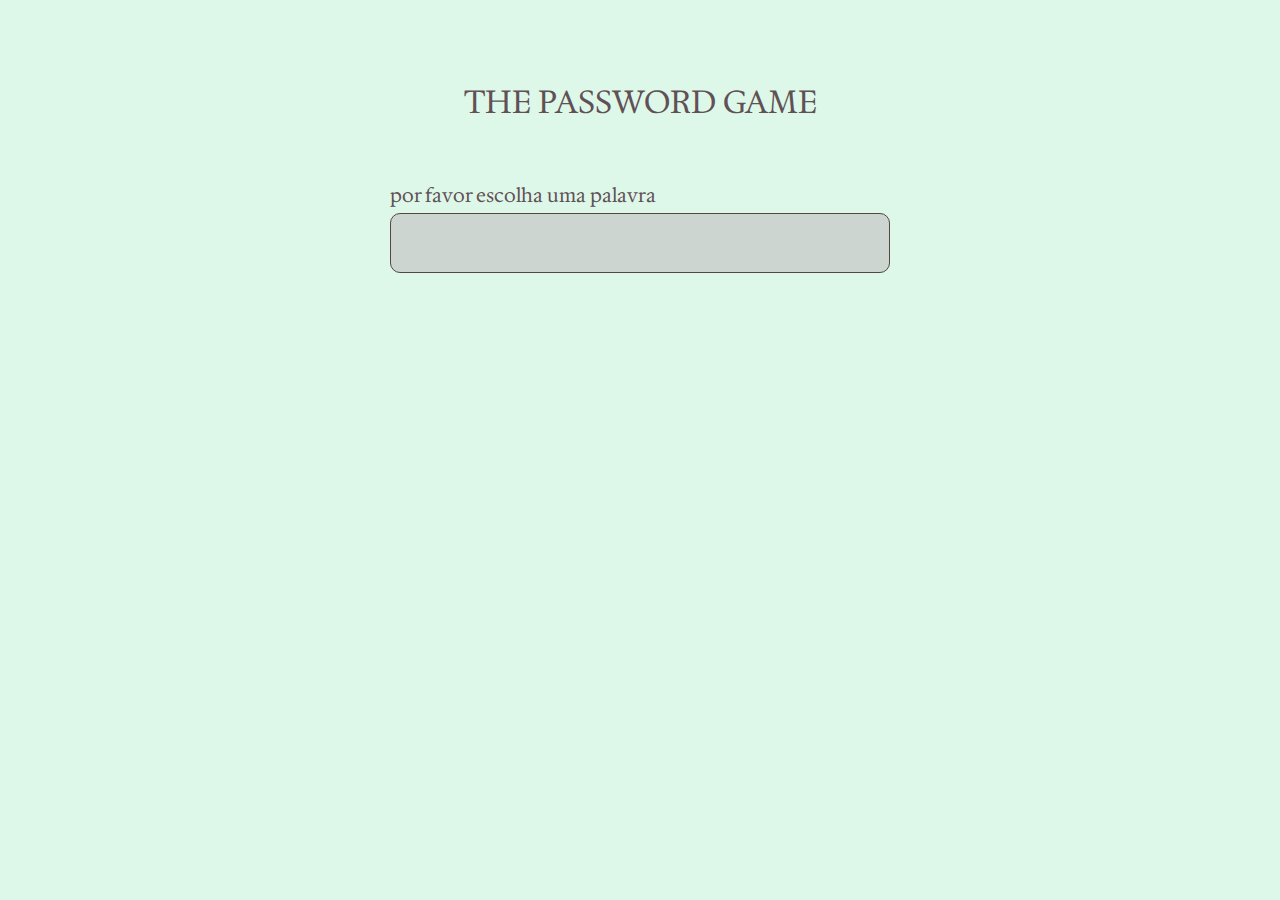
<file: index.html>
<!DOCTYPE html>
<html lang="pt-BR">
<head>
    <meta charset="UTF-8">
    <meta name="viewport" content="width=device-width, initial-scale=1.0">
    <title>The password game</title>
    <link rel="stylesheet" href="style.css">
</head>
<body>
    <div class="infos">
        <h1>THE PASSWORD GAME</h1>
        <div id="senhaDiv" class="senha">
            <h3 id="h3">por favor escolha uma palavra</h3>
            <input id="senha" type="text">

            <div id="botao">
                <button id="btnCopiar" class="Btn">
                    <span id="text" class="text">Copiar!</span>
                    <span class="svgIcon">
                      <svg fill="white" viewBox="0 0 384 512" height="1em" xmlns="http://www.w3.org/2000/svg"><path d="M280 64h40c35.3 0 64 28.7 64 64V448c0 35.3-28.7 64-64 64H64c-35.3 0-64-28.7-64-64V128C0 92.7 28.7 64 64 64h40 9.6C121 27.5 153.3 0 192 0s71 27.5 78.4 64H280zM64 112c-8.8 0-16 7.2-16 16V448c0 8.8 7.2 16 16 16H320c8.8 0 16-7.2 16-16V128c0-8.8-7.2-16-16-16H304v24c0 13.3-10.7 24-24 24H192 104c-13.3 0-24-10.7-24-24V112H64zm128-8a24 24 0 1 0 0-48 24 24 0 1 0 0 48z"></path></svg>
                    </span>
                  </button>
            </div>
        </div>
    </div>
    
    <div id="regras">   
    </div>

    <script src="script.js"></script>
</body>
</html>
</file>
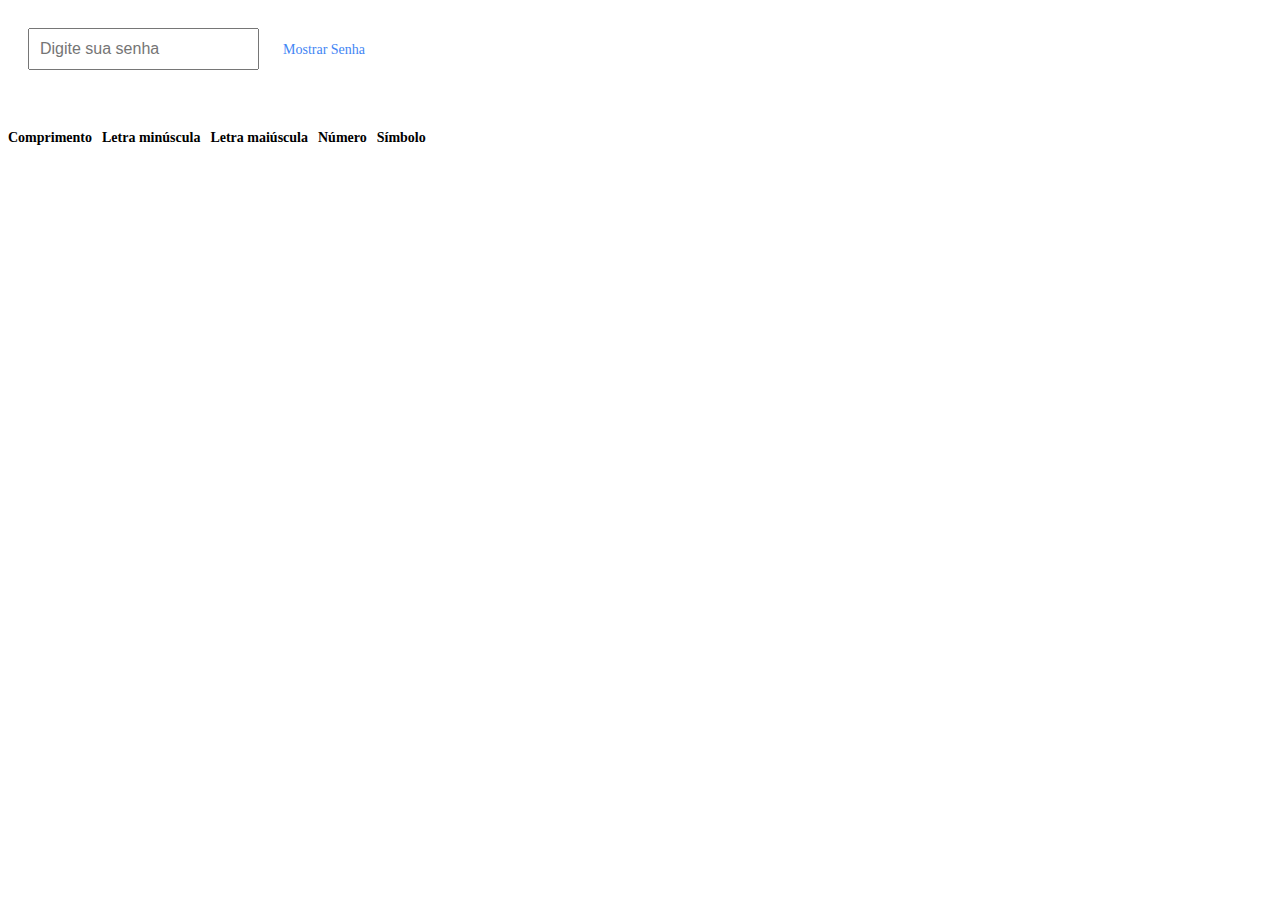
<file: pass.html>
<!DOCTYPE html>
<html lang="pt-br">

<head>
    <meta charset="UTF-8">
    <meta name="viewport" content="width=device-width, initial-scale=1.0">
    <title>Verificador de Senhas Fortes</title>
    <link rel="stylesheet" href="estilo.css">

</head>

<body>

    <input type="password" id="entradaSenha" placeholder="Digite sua senha">
    <span id="mostrarSenha">Mostrar Senha</span>

    <div id="medidorPoder"></div>

    <div id="requisitos">
        <div id="requisitoComprimento" class="requisito">Comprimento</div>
        <div id="requisitoMinuscula" class="requisito">Letra minúscula</div>
        <div id="requisitoMaiuscula" class="requisito">Letra maiúscula</div>
        <div id="requisitoNumero" class="requisito">Número</div>
        <div id="requisitoSimbolo" class="requisito">Símbolo</div>
    </div>
    

    <div id="textoPoder"></div>
    <script src="teste.js"></script>
</body>

</html>
</file>
<file: style.css>
@import url('https://fonts.googleapis.com/css2?family=Hedvig+Letters+Serif:opsz@12..24&display=swap');
*{
    margin: 0;
    padding: 0;
    box-sizing: border-box;
}
body{
    background-color: #DDF8E8;
}
.infos{
    display: flex;
    flex-direction: column;
    align-items: center;
    padding-top: 80px;
    gap: 60px;
}
h1{
    font-family: 'Hedvig Letters Serif';
    color: #615055;
}
h3{
    font-family: 'Hedvig Letters Serif';
    color: #615055;
    
}
.senha{
    display: flex;
    flex-direction: column;
    align-items: start;
    gap: 5px;
}

#senha{
    height: 60px;
    width: 500px;
    background-color: #CDD5D1;
    border: #554640 1px solid;
    border-radius: 10px;
    padding-left: 10px;
    font-family: 'Hedvig Letters Serif';
    color: #615055;
    font-size: 24px; 
}
h4{
    color: #DDF8E8;
    font-family: 'Hedvig Letters Serif';
    font-size: 18px;
}
p{
    font-family: 'Hedvig Letters Serif';
    font-size: 15px;
    color: #615055;
}
.titulo{
    background-color: #bc4749;
    padding: 10px 0 10px 10px;
    border-top-right-radius: 10px;
    border-top-left-radius: 10px;
}
.regra{
    display: flex;
    flex-direction: column;
    gap: 25px;
    padding-bottom: 25px;
    border: #554640 1px solid;
    width: 600px;
    border-radius: 10px;
}
#regras{
    display: flex;
    flex-direction: column-reverse;
    align-items: center;
    margin-top: 100px;
    gap: 20px;
}
.textoRegra{
    padding-left: 10px;
}
div.cumprida.titulo{
    background-color: green;
}

.Btn {
    width: 100px;
    height: 35px;
    display: flex;
    align-items: center;
    justify-content: flex-start;
    border: none;
    border-radius: 4px;
    overflow: hidden;
    box-shadow: 2px 2px 10px rgba(0, 0, 0, 0.164);
    cursor: pointer;
  }
  
  .text {
    width: 65%;
    height: 100%;
    display: flex;
    align-items: center;
    justify-content: center;
    color: white;
    background-color: #615055;
    font-family: 'Hedvig Letters Serif';
  }
  
  .svgIcon {
    width: 35%;
    height: 100%;
    display: flex;
    align-items: center;
    justify-content: center;
    color: white;
    background-color: #554640;
  }
  
  .Btn:hover .text {
    background-color: #4b3e42;
  }
  
  .Btn:hover .svgIcon {
    background-color: #3f332f;
  }
</file>
<file: estilo.css>
#entradaSenha {
    margin: 20px;
    padding: 10px;
    font-size: 16px;
}

#medidorPoder {
    margin-top: 10px;
    height: 20px;
    width: 0;
    background-color: gray;
    transition: width 0.3s, background-color 0.3s;
}

#requisitos {
    margin-top: 10px;
    display: flex;
    align-items: center;
}

.requisito {
    margin-right: 10px;
    font-size: 14px;
    font-weight: bold;
}

.vermelho {
    color: red;
    transition: color 0.3s;
}

.verde {
    color: green;
    transition: color 0.3s;
}

#textoPoder {
    margin-top: 10px;
    font-size: 14px;
    font-weight: bold;
}

#mostrarSenha {
    margin-top: 10px;
    cursor: pointer;
    font-size: 14px;
    color: #4285F4;
  }
</file>
